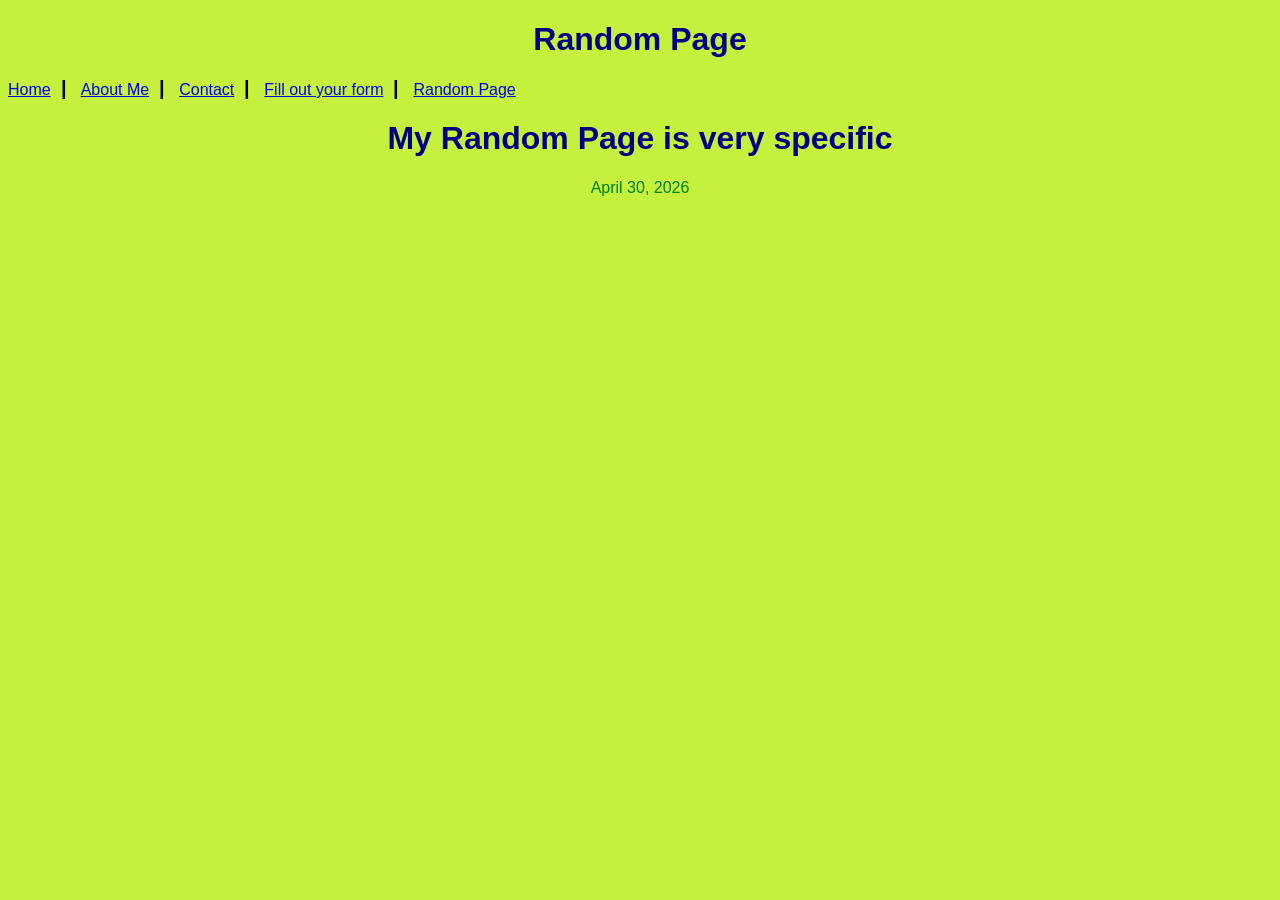
<file: random.html>
<!DOCTYPE html>
<html lang="en">
<head>
    <title>My Homework Assignment 7</title>
    <meta charset="utf-8">
    <link rel="stylesheet" href="styles.css">
    <meta name="viewport" content="width=device-width, initial-scale=1.0">
    <meta name="author" content="Nebil Kheteb">
    <meta name="description" content="Welcome to my Homework Assignment">
</head>
<header>
    <h1>Random Page</h1>
    <a href="index.html">Home</a>&nbsp; &#9475; &nbsp;
    <a href="about.html">About Me</a>&nbsp; &#9475; &nbsp;
    <a href="contact.html">Contact</a>&nbsp; &#9475; &nbsp;
    <a href="form.html">Fill out your form</a>&nbsp; &#9475; &nbsp;
    <a href="random.html">Random Page</a>
    <h1>My Random Page is very specific</h1>
</header>
<nav>
</nav>
<main>
</main>
<footer>     
       <p>April 30, 2026</p>
</footer>
</html>
</file>
<file: styles.css>
body {
    background-color: #c5f03d;
}

img {
    display:block;
    margin: 2px auto;
    width: 20%;
    transform: scaleX(1.5);
}

header a {
    font-family: 'Trebuchet MS', 'Lucida Sans Unicode', 'Lucida Grande', 'Lucida Sans', Arial, sans-serif;
    text-align: center;
}
header h1 {
    color: navy;
    text-align: center;
    font-family:'Trebuchet MS', 'Lucida Sans Unicode', 'Lucida Grande', 'Lucida Sans', Arial, sans-serif;
    
}

header h2 {
    color: red;
    text-align: center;
    font-family: 'Trebuchet MS', 'Lucida Sans Unicode', 'Lucida Grande', 'Lucida Sans', Arial, sans-serif;
}

nav p {
    text-indent: 50px;
    text-align: justify;
}

#about p, footer p, #information p, label{
    font-family: 'Trebuchet MS', 'Lucida Sans Unicode', 'Lucida Grande', 'Lucida Sans', Arial, sans-serif;
    color: green;
}

footer p {
    font-family: 'Trebuchet MS', 'Lucida Sans Unicode', 'Lucida Grande', 'Lucida Sans', Arial, sans-serif;
    text-align: center;
    color: green;
    margin: 15px;
    

}
#hobbies p, #about2, #contact {
    font-family: 'Trebuchet MS', 'Lucida Sans Unicode', 'Lucida Grande', 'Lucida Sans', Arial, sans-serif;
    font-size: 16px;
    color: green;
    padding: 0%;
    margin: 0%;

}

#hobbies li {
     font-family: 'Trebuchet MS', 'Lucida Sans Unicode', 'Lucida Grande', 'Lucida Sans', Arial, sans-serif;
    font-size: 16px;
    color: green;
    padding: 0%;
    margin: 0%;
}

@media screen and (min-width: 480px) {

    #contact {
        margin: 0 auto;
        text-align: center;
    }

    header a:visited {
        color:aqua;
        background-color: darkolivegreen;
    }

@media screen and (min-width:760px) and (max-width: 1000px) {
    
    nav li:first-child {
        display: inline-block;
        border-top: 0;
        border-right: 0;
    }

    #about, #about2, #contact, footer p, #about p {
        background: linear-gradient(to right, fuchsia, darkblue);
        padding: 0;
        color: white;
    }
}
}
</file>
